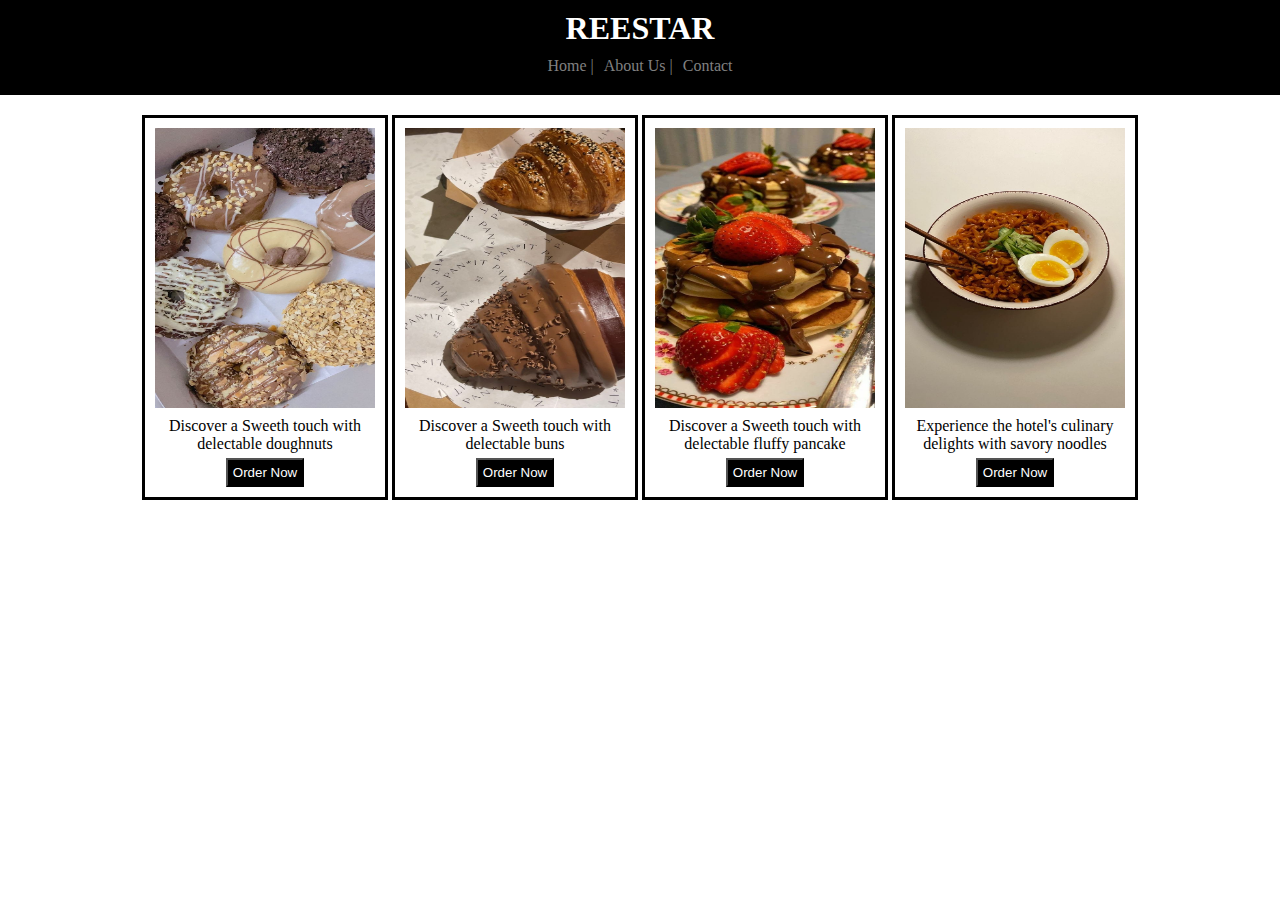
<file: index.html>
<!DOCTYPE html>
<html lang="en">
<head>
    <meta charset="UTF-8">
    <meta name="viewport" content="width=device-width, initial-scale=1.0">
    <title>REESTAR</title>
    <link rel="stylesheet" href="style.css">
    <link rel="stylesheet" href="contact.html">
    <link rel="stylesheet" href="index.html">
    <link rel="stylesheet" href="about.html">
</head>
<body>
    
    <div class="reestar__navbar">
         <h1 class="reestar__navbar__header1">REESTAR</h1>
         <div class="reestar__navbar__header2">
         <p><a href="./index.html">Home |</a></p>
         <p><a href="./about.html">About Us |</a></p>
         <p><a href="./contact.html">Contact</a></p>
        </div>
    </div>
    <div class="reestar__foods">
    <div class="reestar__items">
        <img src="./images/WhatsApp Image 2024-03-04 at 6.58.46 PM.jpeg" alt="">
        <p>Discover a Sweeth touch with delectable doughnuts</p>
        <button>Order Now</button>  
    </div>
    <div class="reestar__items">
        <img src="./images/WhatsApp Image 2024-03-04 at 6.58.47 PM (1).jpeg" alt="">
        <p>Discover a Sweeth touch with delectable buns</p>
        <button>Order Now</button>  
    </div>
    <div class="reestar__items">
        <img src="./images/WhatsApp Image 2024-03-04 at 6.58.47 PM.jpeg" alt="">
        <p>Discover a Sweeth touch with delectable fluffy pancake</p>
        <button>Order Now</button>  
    </div>
    <div class="reestar__items">
        <img src="./images/WhatsApp Image 2024-03-04 at 6.59.09 PM.jpeg" alt="">
        <p>Experience the hotel's culinary delights with savory noodles</p>
        <button>Order Now</button>  
    </div>
</div>
</body>
</html>
</file>
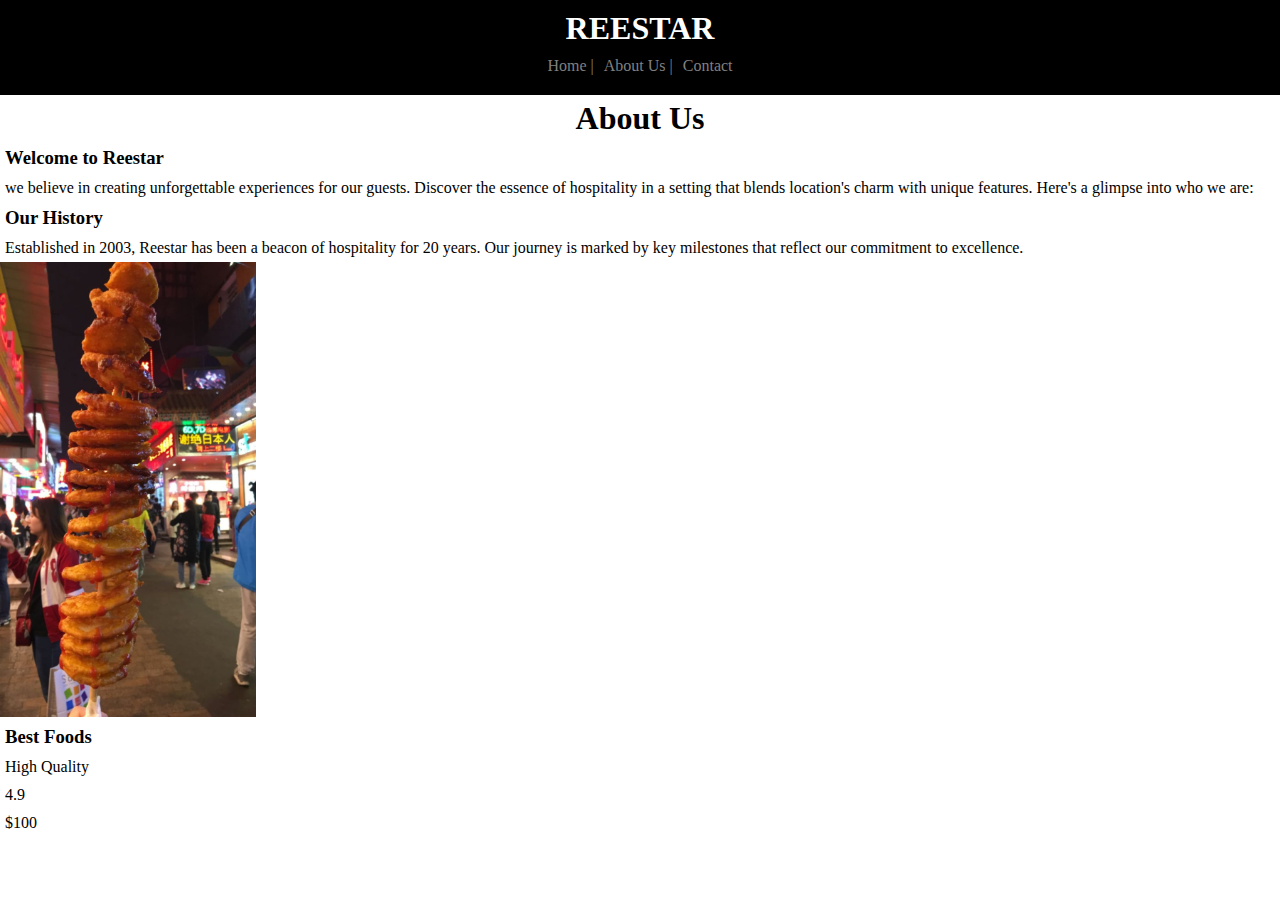
<file: about.html>
<!DOCTYPE html>
<html lang="en">
<head>
    <meta charset="UTF-8">
    <meta name="viewport" content="width=device-width, initial-scale=1.0">
    <title>REESTAR</title>
    <link rel="stylesheet" href="index.html">
    <link rel="stylesheet" href="contact.html">
    <link rel="stylesheet" href="style.css">
<link rel="stylesheet" href="about.html">
</head>
<body>
    <div class="reestar__navbar">
        <h1 class="reestar__navbar__header1">REESTAR</h1>
        <div class="reestar__navbar__header2">
        <p><a href="./index.html">Home |</a></p>
        <p><a href="./about.html">About Us |</a></p>
        <p><a href="./contact.html">Contact</a></p>
       </div>
   </div>
   <div class="About__head">
       <h1>About Us</h1>
       <h3 style="padding: 5px;">Welcome to Reestar</h3>
       <p> we believe in creating unforgettable experiences for our guests. Discover the essence of hospitality in a setting that blends location's charm with unique features. Here's a glimpse into who we are:</p>
      <h3>Our History</h3>
      <p>Established in 2003, Reestar has been a beacon of hospitality for 20 years. Our journey is marked by key milestones that reflect our commitment to excellence.</p>
    </div>
    <div class="reestar__recommended__card__foods">
        <img src="./images/WhatsApp Image 2024-03-04 at 8.35.43 PM.jpeg" alt="">
        <h3>Best Foods</h3>
        <p>High Quality</p>
        <p>4.9</p>
        <p>$100</p>
    </div>
</body>
</html>
</file>
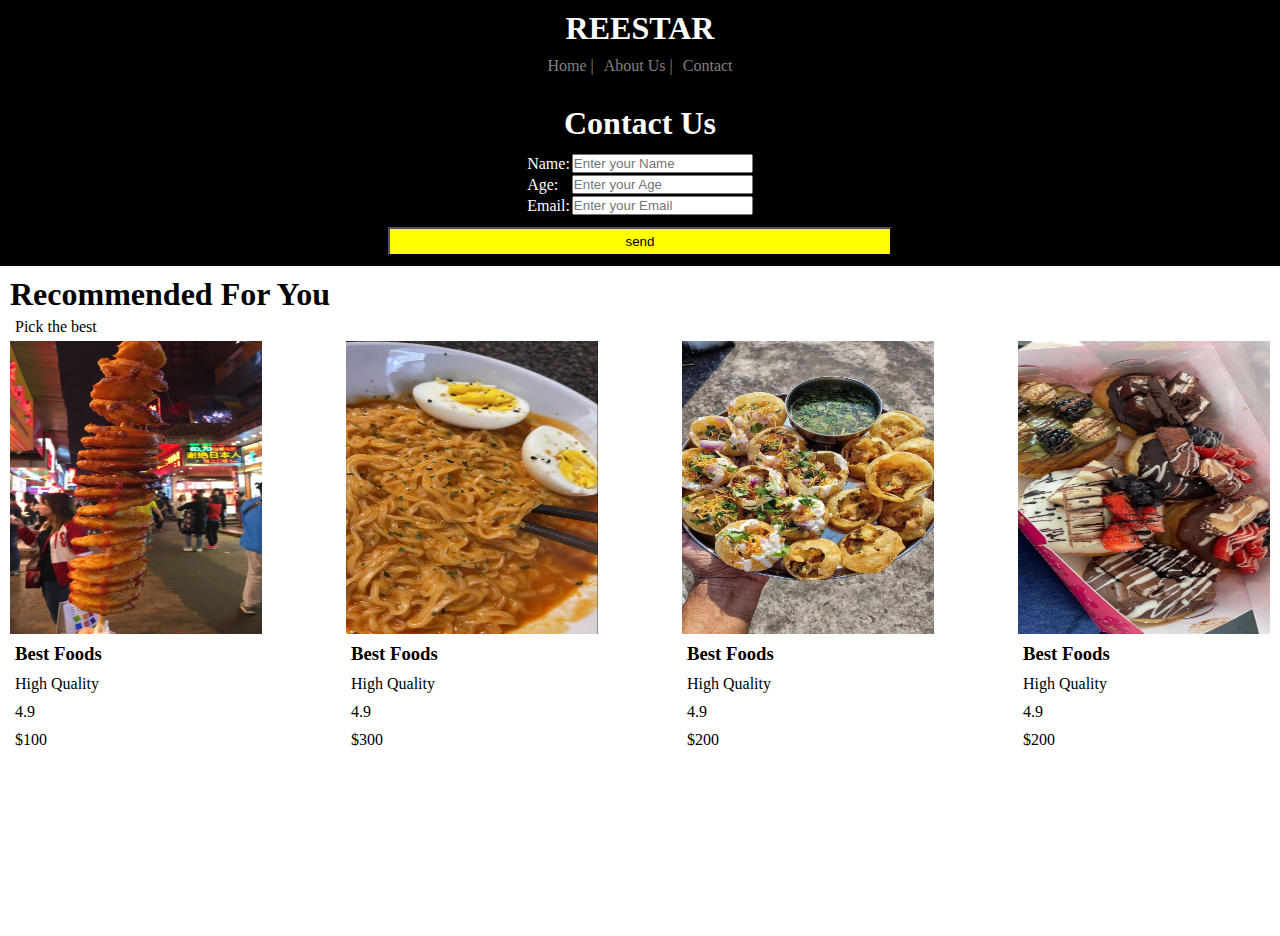
<file: contact.html>
<!DOCTYPE html>
<html lang="en">
<head>
    <meta charset="UTF-8">
    <meta name="viewport" content="width=device-width, initial-scale=1.0">
    <title>REESTAR</title>
    <link rel="stylesheet" href="index.html">
    <link rel="stylesheet" href="style.css">
    <link rel="stylesheet" href="contact.html">
    <link rel="stylesheet" href="about.html">
</head>
<body>
    <div class="reestar__navbar">
        <h1 class="reestar__navbar__header1">REESTAR</h1>
        <div class="reestar__navbar__header2">
        <p><a href="./index.html">Home |</a></p>
        <p><a href="./about.html">About Us |</a></p>
        <p><a href="./contact.html">Contact</a></p>
       </div>
   </div>
    <div class="contact__head">
        <h1>Contact Us</h1>
        <div class="contact__head__table" style="padding: 10px;">
            <center>
            <table>
                <tr>
                    <td>Name:</td>
                    <td><input type="text" placeholder="Enter your Name"></td>
                </tr>
                <tr>
                    <td>Age:</td>
                    <td><input type="number" placeholder="Enter your Age"></td>
                </tr>
                <tr>
                    <td>Email:</td>
                    <td><input type="text" placeholder="Enter your Email "></td>
                </tr>
            </table>
        </center>
        </div>
        <button class="b2">send</button>
    </div>
    <!--Recommended for you-->
    <div class="reestar__recommended">
        <h1 class="reestar__recommended__foods">Recommended For You</h1>
        <p>Pick the best</p>
        <div class="reestar__recommended__card">
       
       
            <div class="reestar__recommended__card__foods">
                <img src="./images/WhatsApp Image 2024-03-04 at 8.35.43 PM.jpeg" alt="">
                <h3>Best Foods</h3>
                <p>High Quality</p>
                <p>4.9</p>
                <p>$100</p>
            </div>
     
       
            <div class="reestar__recommended__card__foods">
                <img src="./images/WhatsApp Image 2024-03-04 at 8.35.44 PM (1).jpeg" alt="">
                <h3>Best Foods</h3>
                <p>High Quality</p>
                <p>4.9</p>
                <p>$300</p>
            </div>
       
            <div class="reestar__recommended__card__foods">
                <img src="./images/WhatsApp Image 2024-03-04 at 8.35.44 PM.jpeg" alt="">
                <h3>Best Foods</h3>
                <p>High Quality</p>
                <p>4.9</p>
                <p>$200</p>
            </div>
      
            <div class="reestar__recommended__card__foods">
                <img src="./images/WhatsApp Image 2024-03-04 at 8.35.45 PM.jpeg" alt="">
                <h3>Best Foods</h3>
                <p>High Quality</p>
                <p>4.9</p>
                <p>$200</p>
            </div>
      
    </div>

</body>
</html>
</file>
<file: style.css>
*{
    margin: 0;
    padding: 0;
}
.reestar__navbar{
    background-color: black;
    color: white;
    padding: 10px;
    text-align: center;
   
}

.reestar__navbar__header2 a{
    text-decoration: none;
    color: gray;
}
.reestar__navbar__header2 a:hover{
    color: white;
    cursor: pointer;
}
.reestar__navbar__header2{
    padding: 5px;
    display: flex;
    justify-content: center;
}
.reestar__items{
    padding: 10px;
}
.reestar__items {
    width: 220px;
    display: inline-block;
    border:solid black;
    text-align: center;
}
.reestar__items img{
    width: 220px;
    height: 280px;

}
button{
    background-color: black;
    color: white;
    padding: 5px;
   
}
.reestar__foods{
    padding: 20px;
    text-align: center;
}
.contact__head{
    background-color: black;
    color: white;
    text-align: center;
    padding: 10px;
}
.b2{
    background-color: yellow;
    padding: 5px;
    width: 40%;
    color: black;
}
.reestar__recommended{
    padding: 10px;
   
}
.reestar__recommended__card{
   display: flex;
   justify-content: space-between;
}
.reestar__recommended__card__foods{
    width: 20%;
   
}
.reestar__recommended__card__foods img{
   width: 100%;
   height: 50%;
}
.About__head h1,h3,p{
    padding: 5px;
}
.About__head h1{
    text-align: center;
}
</file>
